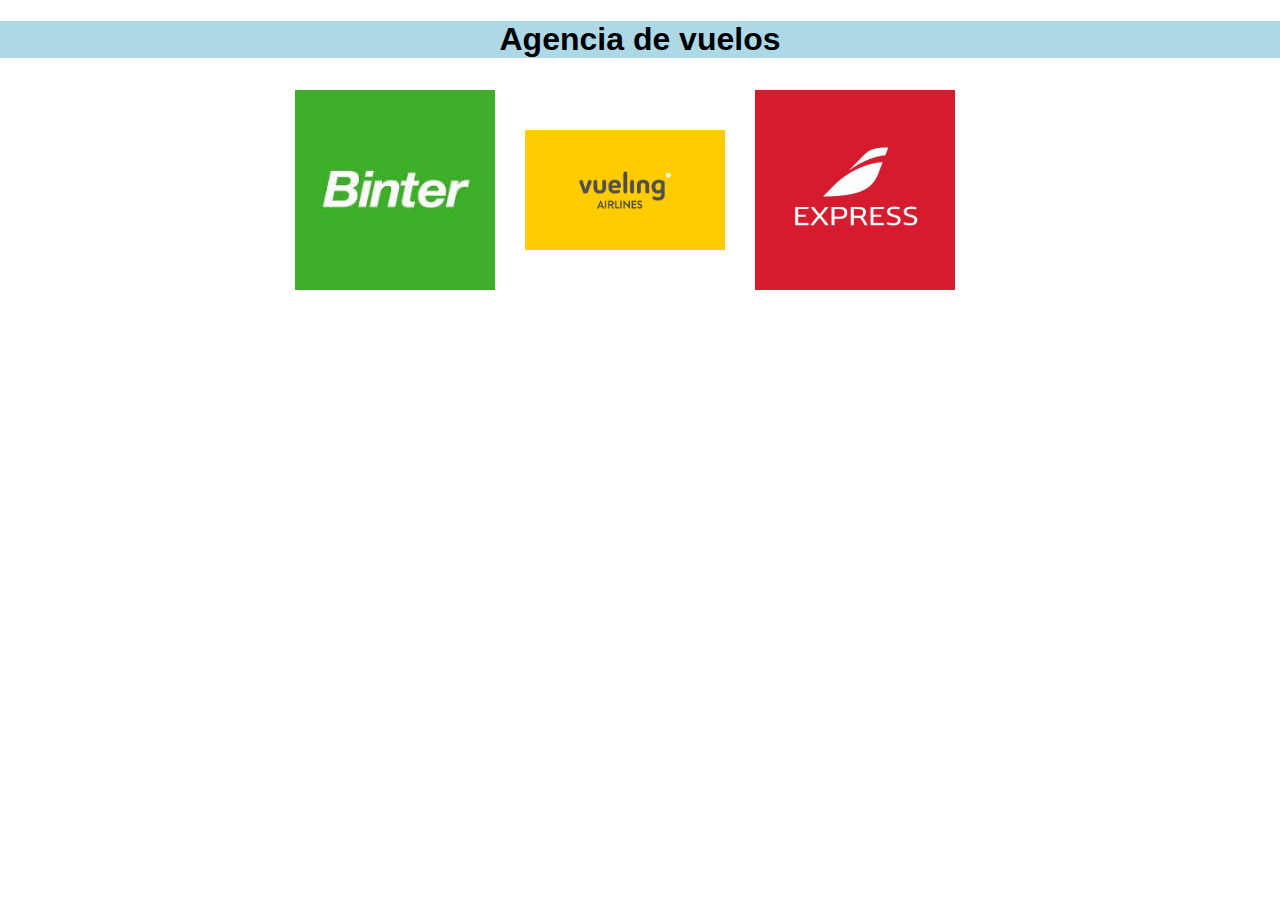
<file: index.html>
<!DOCTYPE html>
<html lang="es">
<head>
    <meta charset="UTF-8">
    <meta name="viewport" content="width=device-width, initial-scale=1.0">
    <link rel="stylesheet" href="./style.css">
    <title>Aerolineas</title>
</head>
<body>
    <div class="header">
        <h1>
            Agencia de vuelos
        </h1>
    </div>
    
    <div class="images">
        <a href="./binter/binter.html">
            <img src="./imagenes/Binter.jpeg" alt="Binter">
        </a>
        
        <a href="./vueling/vueling.html">
            <img src="./imagenes/vueling.png" alt="Vueling">
        </a>

        <a href="./iberia/iberia.html">
            <img src="./imagenes/iberia.jpg" alt="Iberia">
        </a>
    </div>

    <script src="./code.js"></script>
</body>
</html>
</file>
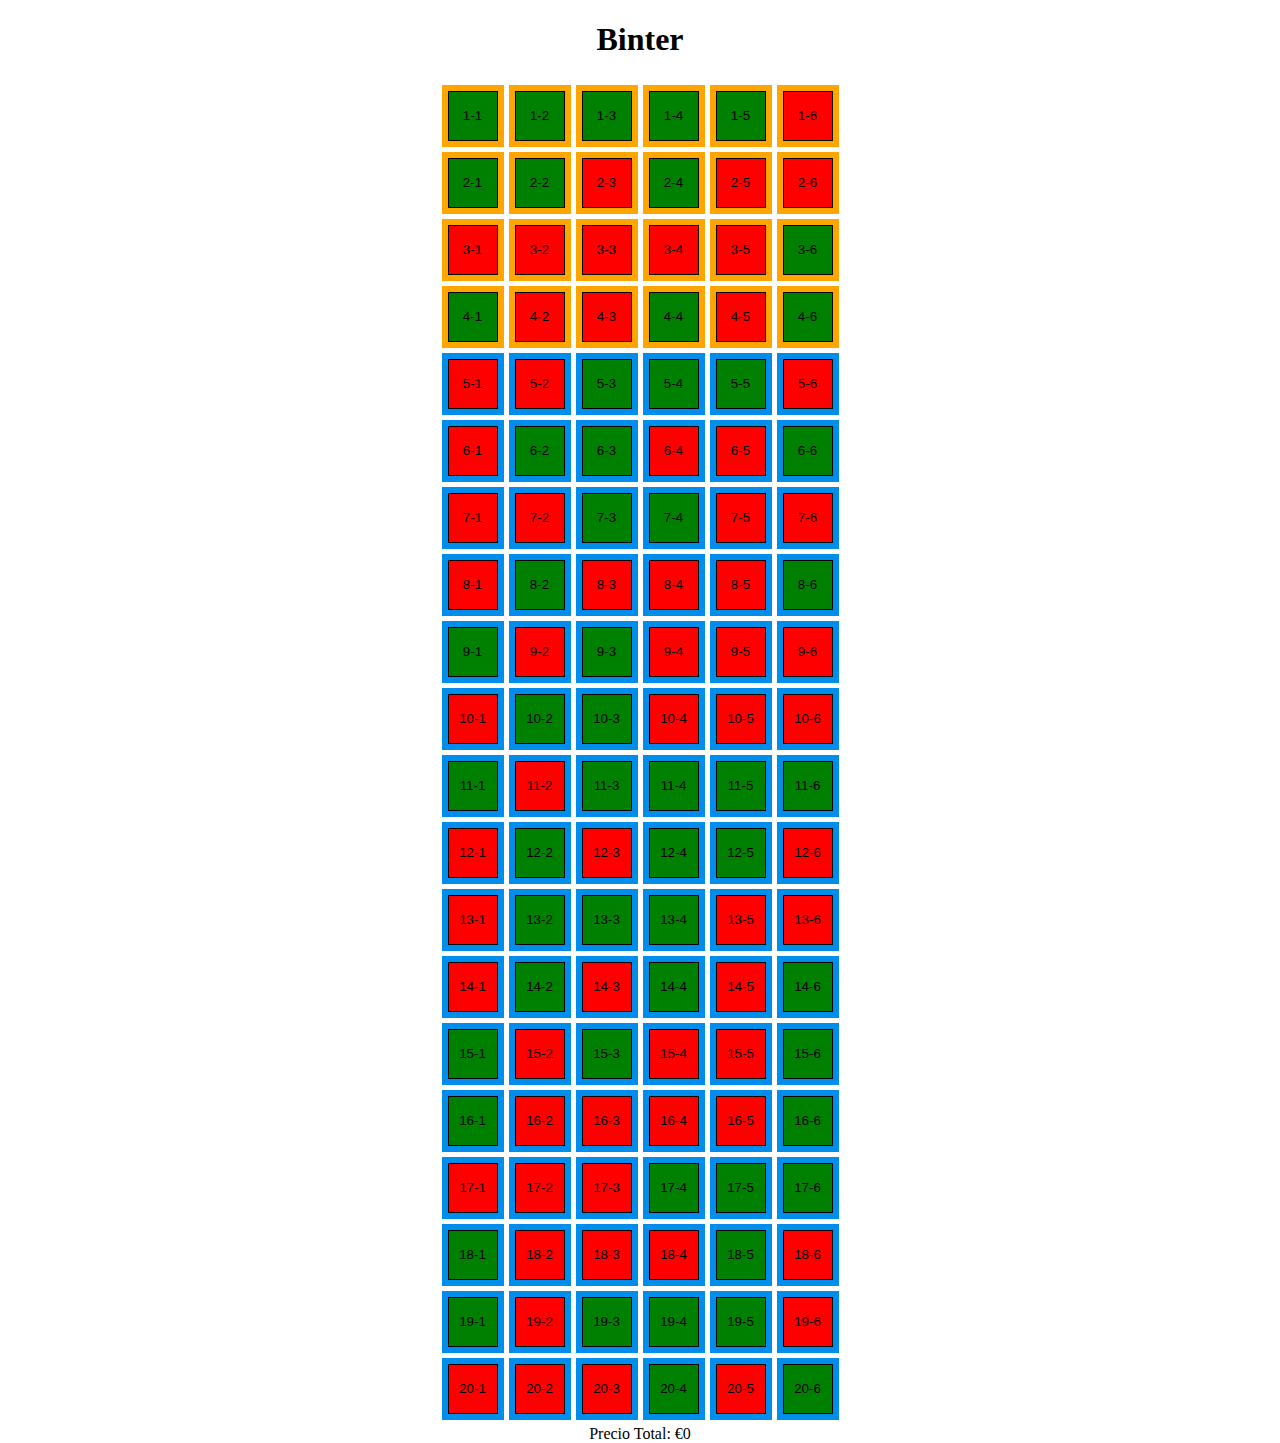
<file: binter/binter.html>
<!DOCTYPE html>
<html lang="es">
<head>
    <meta charset="UTF-8">
    <meta name="viewport" content="width=device-width, initial-scale=1.0">
    <link rel="stylesheet" href="../style.css">
    <script src="https://code.jquery.com/jquery-3.6.0.min.js"></script>
    <title>Binter</title>
</head>
<body>
    <h1>Binter</h1>
    <div id="seat-container"></div>
    <div id="precioTotal"></div>
    <script src="../code.js"></script>
    <script>
        $(document).ready(function() {
            const aviones = JSON.parse(localStorage.getItem("aviones"));
            const binter = aviones.find(avion => avion.name === "Binter");
            asientos(binter);
        });
    </script>
</body>
</html>
</file>
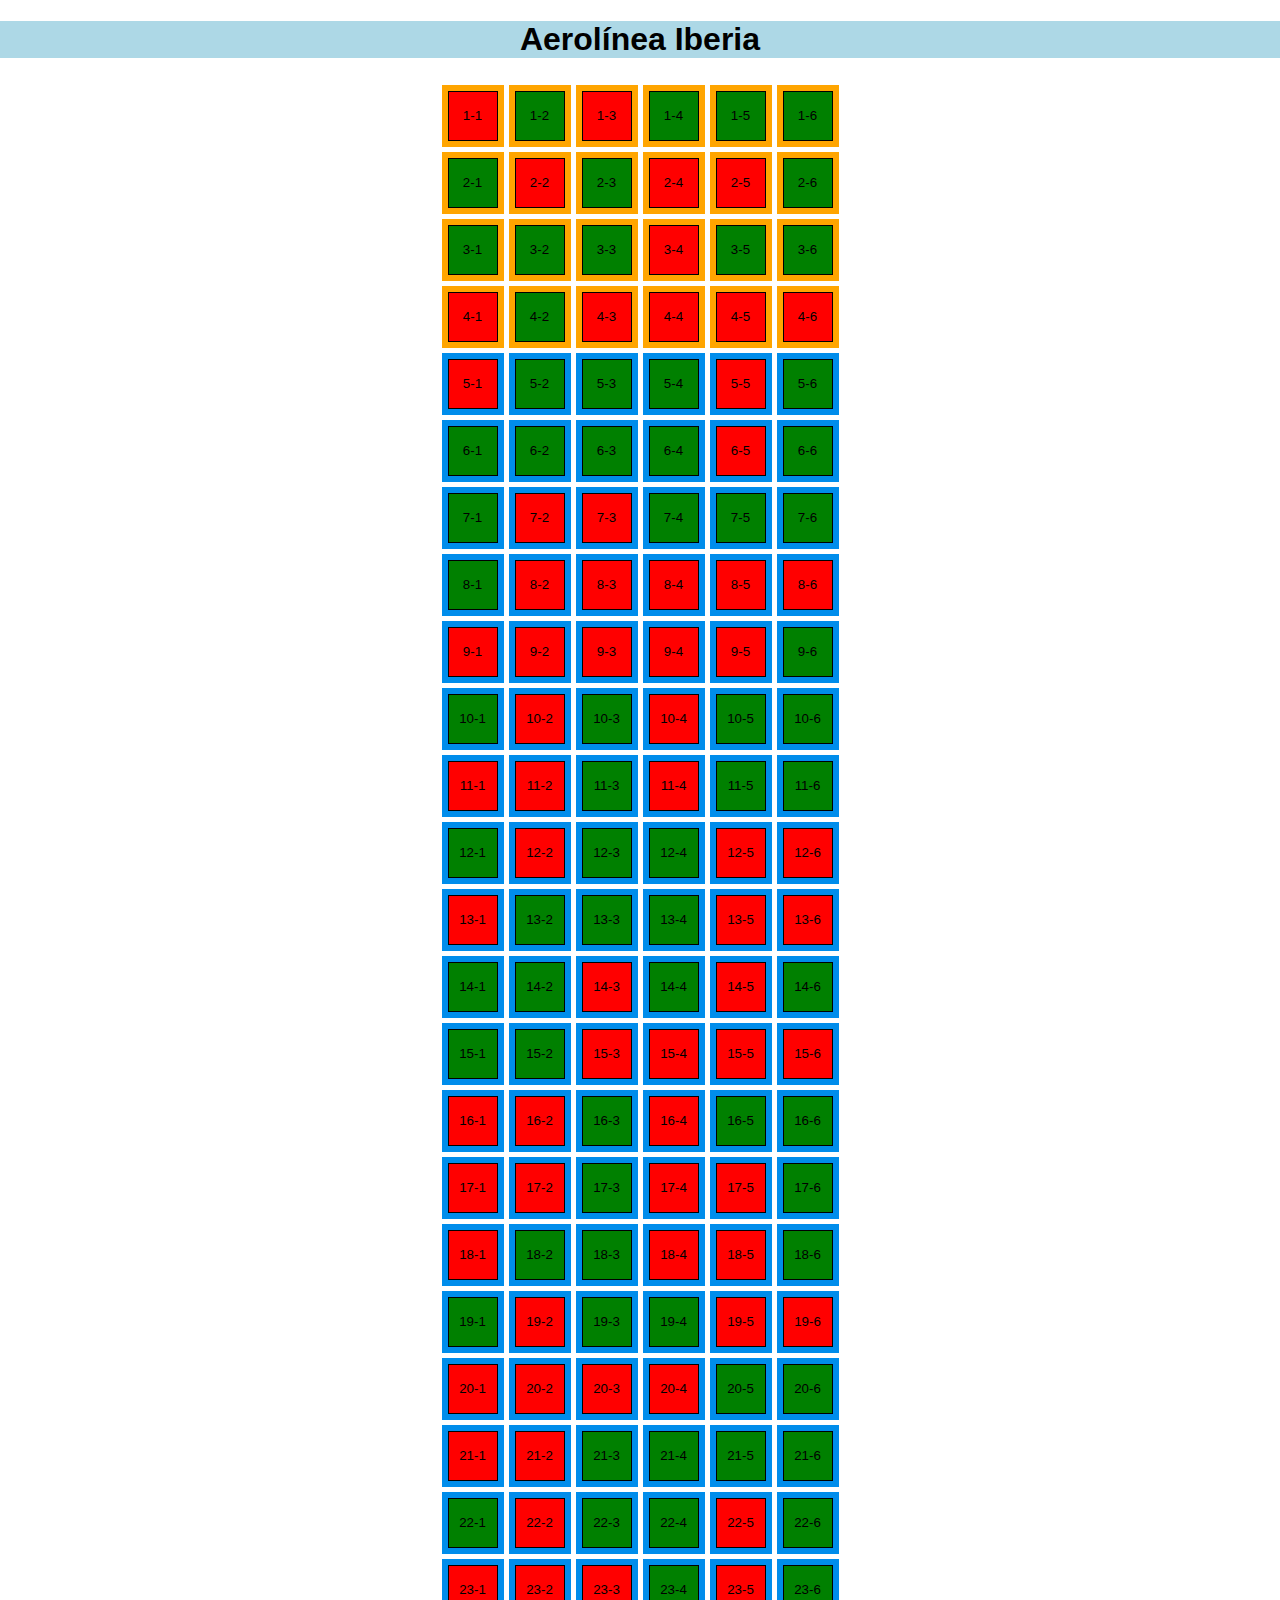
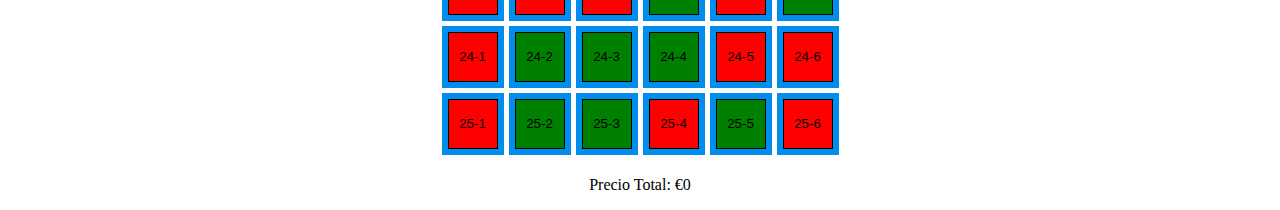
<file: iberia/iberia.html>
<!DOCTYPE html>
<html lang="es">
<head>
    <meta charset="UTF-8">
    <meta name="viewport" content="width=device-width, initial-scale=1.0">
    <link rel="stylesheet" href="../style.css">
    <script src="https://code.jquery.com/jquery-3.6.0.min.js"></script>
    <title>Iberia</title>
</head>
<body>
    <div class="header">
        <h1>Aerolínea Iberia</h1>
    </div>
    <div id="seat-container"></div>  <!-- Aquí irán los asientos -->
    <p id="precioTotal">Precio Total: €0</p> <!-- Precio Total -->

    <script src="../code.js"></script>
    <script>
        $(document).ready(function() {
            const aviones = JSON.parse(localStorage.getItem("aviones"));
            const iberia = aviones.find(avion => avion.name === "Iberia");
            asientos(iberia);
        });
    </script>
</body>
</html>
</file>
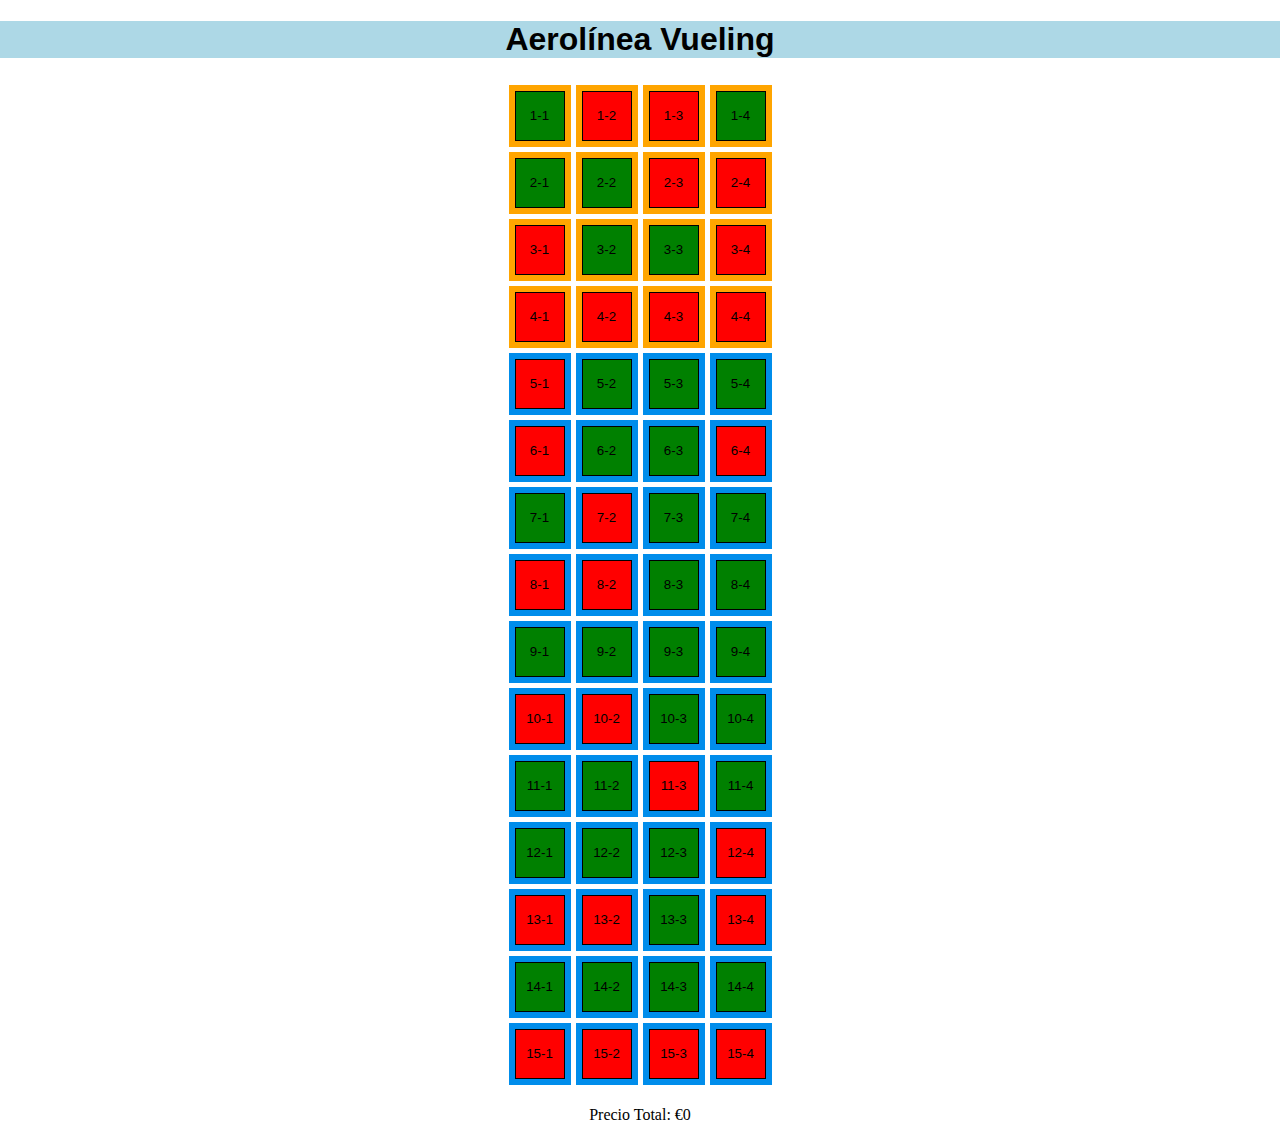
<file: vueling/vueling.html>
<!DOCTYPE html>
<html lang="es">
<head>
    <meta charset="UTF-8">
    <meta name="viewport" content="width=device-width, initial-scale=1.0">
    <link rel="stylesheet" href="../style.css">
    <script src="https://code.jquery.com/jquery-3.6.0.min.js"></script>
    <title>Vueling</title>
</head>
<body>
    <div class="header">
        <h1>Aerolínea Vueling</h1>
    </div>
    <div id="seat-container"></div>  <!-- Aquí irán los asientos -->
    <p id="precioTotal">Precio Total: €0</p> <!-- Precio Total -->

    <script src="../code.js"></script>
    <script>
        $(document).ready(function() {
            const aviones = JSON.parse(localStorage.getItem("aviones"));
            const vueling = aviones.find(avion => avion.name === "Vueling");
            asientos(vueling);
        });
    </script>
</body>
</html>
</file>
<file: style.css>
body {
    margin: 0;
    text-align: center; /* Centra el texto del cuerpo */
}

.images {
    display: flex; /* Permite tener las imágenes una al lado de otra */
    justify-content: center; /* Alinea las imágenes en el centro */
    align-items: center;
}

.images img {
    width: 200px;
    object-fit: contain; /* Mantiene la proporción original de la imagen */
    height: auto;
    margin-top: 10px;
    margin-right: 30px;
}

.header {
    background-color: lightblue;
    font-family: Arial, Helvetica, sans-serif;
}

.seat {
    width: 50px;
    height: 50px;
    display: flex;
    justify-content: center;
    align-items: center;
    border: 1px solid black;
    margin: 5px;
    font-family: Arial, Helvetica, sans-serif;
}

.seat-container {
    display: flex;
    flex-direction: column; /* Asegura que la tabla se alinee verticalmente */
    align-items: center; /* Centra la tabla horizontalmente */
    margin-top: 20px; /* Espacio superior para separar de otros elementos */
}

table {
    border-collapse: separate; /* Separa las celdas */
    border-spacing: 5px; /* Espaciado entre las celdas de la tabla */
    margin: 0 auto; /* Centra la tabla en el contenedor */
    background-color: white; /* Fondo blanco para la tabla */
}

.fila-naranja {
    background-color: orange;
}

.fila-azul {
    background-color: rgb(0, 141, 235);
}

.red {
    background-color: red; /* Color rojo para asientos ocupados */
}

.tabla {
    font-family: Arial, Helvetica, sans-serif;
    text-align: left;
    border: 1px solid black;
    margin-left: 20px; /* Margen izquierdo para separar de otros elementos */
}

.boton-container {
    display: flex;
    justify-content: center;
    align-items: center;
    margin-top: 20px;
}

.botonReserva {
    display: block;
    margin-bottom: 20px;
    padding: 10px 20px;
    background-color: #0eb3ff;
    color: white;
    border: none;
    cursor: pointer;
}

.botonReserva:hover {
    background-color: #0cb1e3; /* Color de fondo al pasar el ratón */
}
</file>
